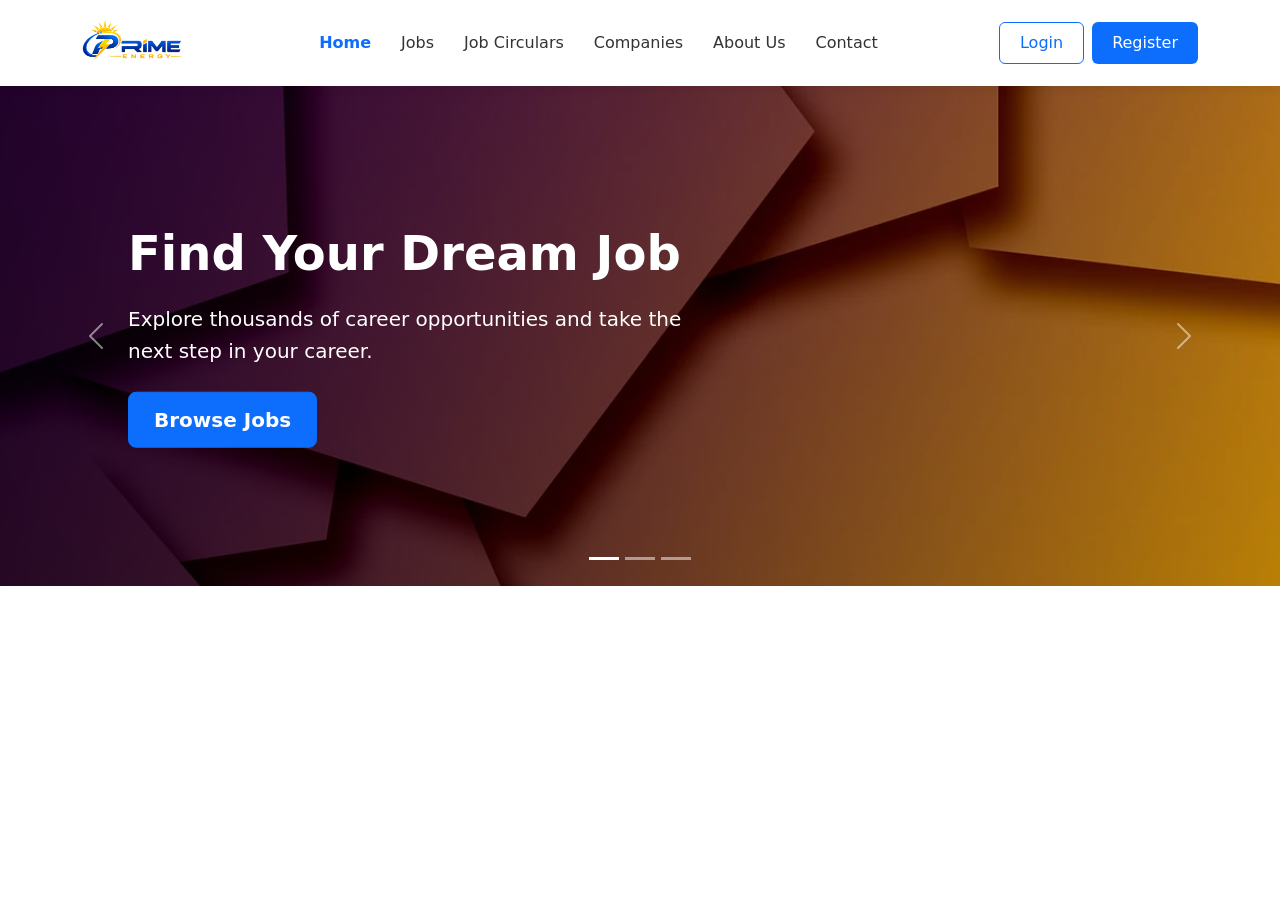
<file: index.html>
<!DOCTYPE html>
<html lang="en">

<head>
    <meta charset="UTF-8">
    <meta name="viewport" content="width=device-width, initial-scale=1.0">

    <title>Job Portal - Banner Carousel</title>

    <!-- Bootstrap 5 CSS -->
    <link href="https://cdn.jsdelivr.net/npm/bootstrap@5.3.8/dist/css/bootstrap.min.css" rel="stylesheet">
    <link rel="stylesheet" href="assets/css/style.css">

    

</head>


<body>
    <!-- =====================================
     NAVBAR
===================================== -->

    <nav class="navbar navbar-expand-lg sticky-top">

        <div class="container">


            <!-- Logo / Brand -->

            <a class="navbar-brand" href="#">
                <img style="width: 100px; height:60px" src="assets/img/logo1.png" alt="logo">
            </a>


            <!-- Mobile Menu Button -->

            <button class="navbar-toggler"
                    type="button"
                    data-bs-toggle="collapse"
                    data-bs-target="#mainNavbar"
                    aria-controls="mainNavbar"
                    aria-expanded="false"
                    aria-label="Toggle navigation">

                <span class="navbar-toggler-icon"></span>

            </button>


            <!-- Navigation Menu -->

            <div class="collapse navbar-collapse" id="mainNavbar">


                <!-- Left / Center Menu -->

                <ul class="navbar-nav mx-auto mb-2 mb-lg-0">


                    <li class="nav-item">

                        <a class="nav-link active" href="#">
                            Home
                        </a>

                    </li>


                    <li class="nav-item">

                        <a class="nav-link" href="#">
                            Jobs
                        </a>

                    </li>


                    <li class="nav-item">

                        <a class="nav-link" href="#">
                            Job Circulars
                        </a>

                    </li>


                    <li class="nav-item">

                        <a class="nav-link" href="#">
                            Companies
                        </a>

                    </li>


                    <li class="nav-item">

                        <a class="nav-link" href="#">
                            About Us
                        </a>

                    </li>


                    <li class="nav-item">

                        <a class="nav-link" href="#">
                            Contact
                        </a>

                    </li>

                </ul>


                <!-- Right Side Buttons -->

                <div class="d-flex flex-column flex-lg-row gap-2">


                    <a href="#"
                    class="nav-link login-btn">

                        Login

                    </a>


                    <a href="#"
                    class="nav-link register-btn">

                        Register

                    </a>


                </div>


            </div>

        </div>

    </nav>

    <!-- ==================================
         Banner Carousel
    =================================== -->

    <div id="jobBannerCarousel"
         class="carousel slide carousel-fade"
         data-bs-ride="carousel"
         data-bs-interval="4000">


        <!-- Indicators -->
        <div class="carousel-indicators">

            <button type="button"
                    data-bs-target="#jobBannerCarousel"
                    data-bs-slide-to="0"
                    class="active"
                    aria-current="true"
                    aria-label="Slide 1">
            </button>

            <button type="button"
                    data-bs-target="#jobBannerCarousel"
                    data-bs-slide-to="1"
                    aria-label="Slide 2">
            </button>

            <button type="button"
                    data-bs-target="#jobBannerCarousel"
                    data-bs-slide-to="2"
                    aria-label="Slide 3">
            </button>

        </div>


        <!-- ==================================
             Carousel Items
        =================================== -->

        <div class="carousel-inner">


            <!-- Slide 1 -->
            <div class="carousel-item active">

                <img src="assets/img/banner1.jpg"
                     class="d-block w-100 banner-img"
                     alt="Find Your Dream Job">

                <div class="carousel-caption banner-caption">

                    <h1>
                        Find Your Dream Job
                    </h1>

                    <p>
                        Explore thousands of career opportunities
                        and take the next step in your career.
                    </p>

                    <a href="#"
                       class="btn btn-primary btn-lg">
                        Browse Jobs
                    </a>

                </div>

            </div>


            <!-- Slide 2 -->
            <div class="carousel-item">

                <img src="assets/img/banner2.jpg"
                     class="d-block w-100 banner-img"
                     alt="Build Your Career">

                <div class="carousel-caption banner-caption">

                    <h1>
                        Build Your Career
                    </h1>

                    <p>
                        Connect with organizations and discover
                        opportunities that match your skills.
                    </p>

                    <a href="#"
                       class="btn btn-success btn-lg">
                        Create Profile
                    </a>

                </div>

            </div>


            <!-- Slide 3 -->
            <div class="carousel-item">

                <img src="assets/img/banner3.jpg"
                     class="d-block w-100 banner-img"
                     alt="Government Jobs">

                <div class="carousel-caption banner-caption">

                    <h1>
                        Government Career Opportunities
                    </h1>

                    <p>
                        Stay updated with the latest government
                        job circulars and career opportunities.
                    </p>

                    <a href="#"
                       class="btn btn-warning btn-lg">
                        View Circulars
                    </a>

                </div>

            </div>

        </div>


        <!-- ==================================
             Previous Button
        =================================== -->

        <button class="carousel-control-prev"
                type="button"
                data-bs-target="#jobBannerCarousel"
                data-bs-slide="prev">

            <span class="carousel-control-prev-icon"></span>

            <span class="visually-hidden">
                Previous
            </span>

        </button>


        <!-- ==================================
             Next Button
        =================================== -->

        <button class="carousel-control-next"
                type="button"
                data-bs-target="#jobBannerCarousel"
                data-bs-slide="next">

            <span class="carousel-control-next-icon"></span>

            <span class="visually-hidden">
                Next
            </span>

        </button>

    </div>


    <!-- Bootstrap 5 JavaScript -->
    <script src="https://cdn.jsdelivr.net/npm/bootstrap@5.3.8/dist/js/bootstrap.bundle.min.js"></script>

</body>

</html>
</file>
<file: assets/css/style.css>
/* =========================
           Navbar
        ========================= */

        .navbar {
            background: #ffffff;
            box-shadow: 0 2px 10px rgba(0, 0, 0, 0.08);
        }

        .navbar-brand {
            font-size: 24px;
            font-weight: 700;
            color: #0d6efd;
        }

        .navbar-brand:hover {
            color: #0b5ed7;
        }

        .navbar-nav .nav-link {
            font-size: 16px;
            font-weight: 500;
            color: #333;
            padding: 10px 15px !important;
            transition: 0.3s;
        }

        .navbar-nav .nav-link:hover {
            color: #0d6efd;
        }

        .navbar-nav .nav-link.active {
            color: #0d6efd;
            font-weight: 600;
        }

        /* Login Button */

        .login-btn {
            border: 1px solid #0d6efd;
            color: #0d6efd;
            padding: 8px 20px !important;
            border-radius: 6px;
        }

        .login-btn:hover {
            background: #0d6efd;
            color: #ffffff !important;
        }

        /* Register Button */

        .register-btn {
            background: #0d6efd;
            color: #ffffff !important;
            padding: 9px 20px !important;
            border-radius: 6px;
        }

        .register-btn:hover {
            background: #0b5ed7;
        }

        /* =========================
           Mobile
        ========================= */

        @media (max-width: 991px) {

            .navbar-nav {
                padding-top: 15px;
            }

            .navbar-nav .nav-link {
                padding: 10px 5px !important;
            }

            .login-btn,
            .register-btn {
                display: inline-block;
                margin-top: 5px;
                margin-bottom: 5px;
                text-align: center;
            }

        }
/* =========================
    Banner
========================= */

.banner-img {
    width: 100%;
    height: 500px;
    object-fit: cover;
}

/* Dark overlay */
.carousel-item {
    position: relative;
}

.carousel-item::before {
    content: "";
    position: absolute;
    inset: 0;

    background: linear-gradient(
        90deg,
        rgba(0, 0, 0, 0.75),
        rgba(0, 0, 0, 0.25)
    );

    z-index: 1;
}

/* Caption */
.banner-caption {
    position: absolute;

    top: 50%;
    left: 10%;

    transform: translateY(-50%);

    text-align: left;

    max-width: 600px;

    bottom: auto;

    z-index: 2;
}

.banner-caption h1 {
    font-size: 48px;
    font-weight: 700;

    color: white;

    margin-bottom: 20px;
}

.banner-caption p {
    font-size: 20px;
    line-height: 1.6;

    color: white;

    margin-bottom: 25px;
}

.banner-caption .btn {
    padding: 12px 25px;
    font-weight: 600;
}

/* =========================
    Tablet
========================= */

@media (max-width: 768px) {

    .banner-img {
        height: 400px;
    }

    .banner-caption {
        left: 8%;
        right: 8%;

        max-width: none;
    }

    .banner-caption h1 {
        font-size: 34px;
    }

    .banner-caption p {
        font-size: 17px;
    }
}

/* =========================
    Mobile
========================= */

@media (max-width: 576px) {

    .banner-img {
        height: 350px;
    }

    .banner-caption {
        left: 7%;
        right: 7%;
    }

    .banner-caption h1 {
        font-size: 27px;
        margin-bottom: 12px;
    }

    .banner-caption p {
        font-size: 14px;
        line-height: 1.5;
        margin-bottom: 18px;
    }

    .banner-caption .btn {
        padding: 9px 18px;
        font-size: 14px;
    }
}
</file>
